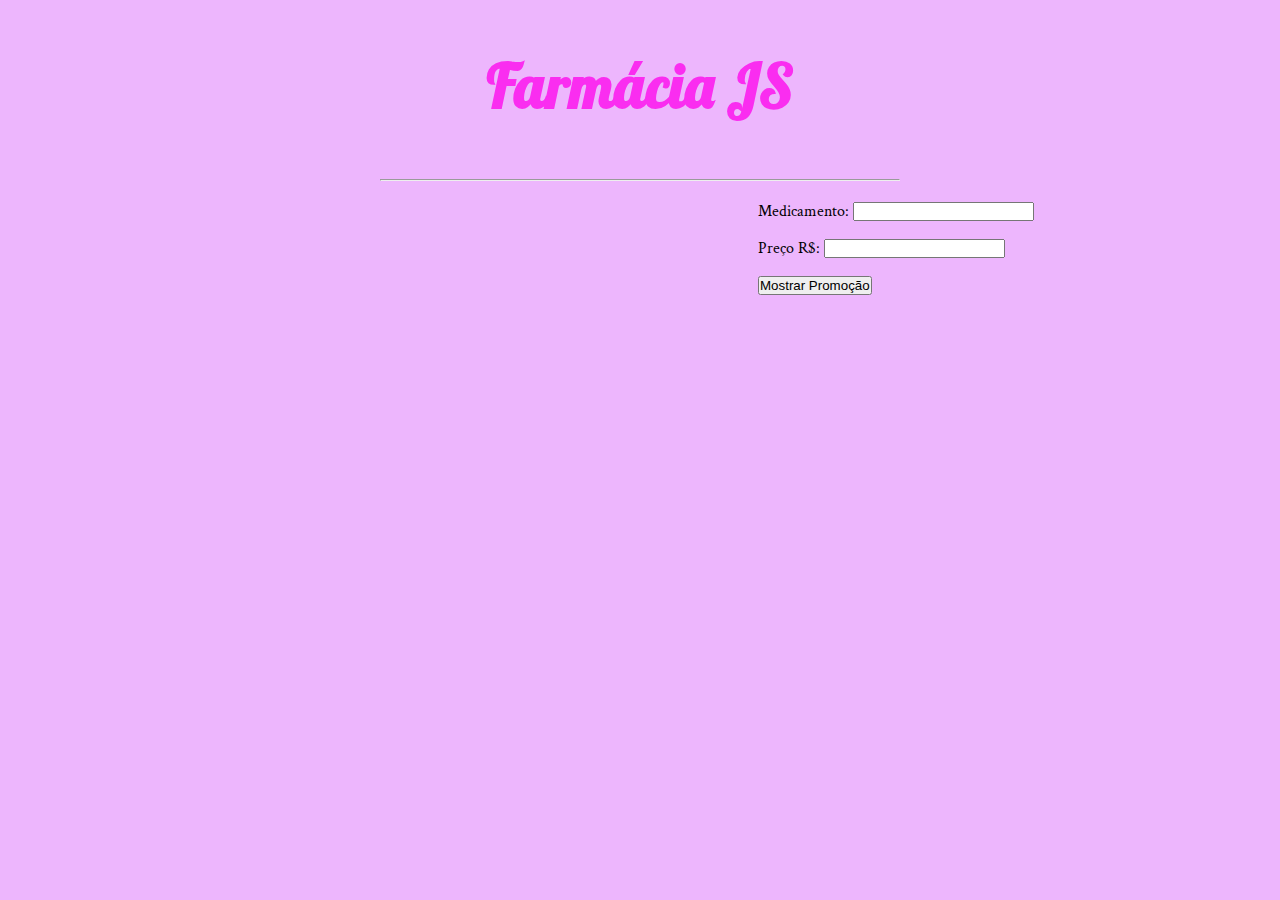
<file: Farmácia Js/index.html>
<!DOCTYPE html>
<html lang="en">
<head>
    <meta charset="UTF-8">
    <meta http-equiv="X-UA-Compatible" content="IE=edge">
    <meta name="viewport" content="width=device-width, initial-scale=1.0">
    <title>Farmácia Js</title>
    <link rel="stylesheet" href="./style.css">
</head>
<body>
    <header>
        <div class="cabeçalho">
            <h1>Farmácia JS</h1>
        </div>
        <hr>
      </header>

      <main>
        <div class="ilustração">
        <p>Medicamento: <input type="text" placeholder=""></p>
        <p>Preço R$: <input type="text" placeholder=""></p>
       
        <button>Mostrar Promoção</button>
       
        <p></p>
        <p></p>
    </div>
      </main>
</body>
</html>
</file>
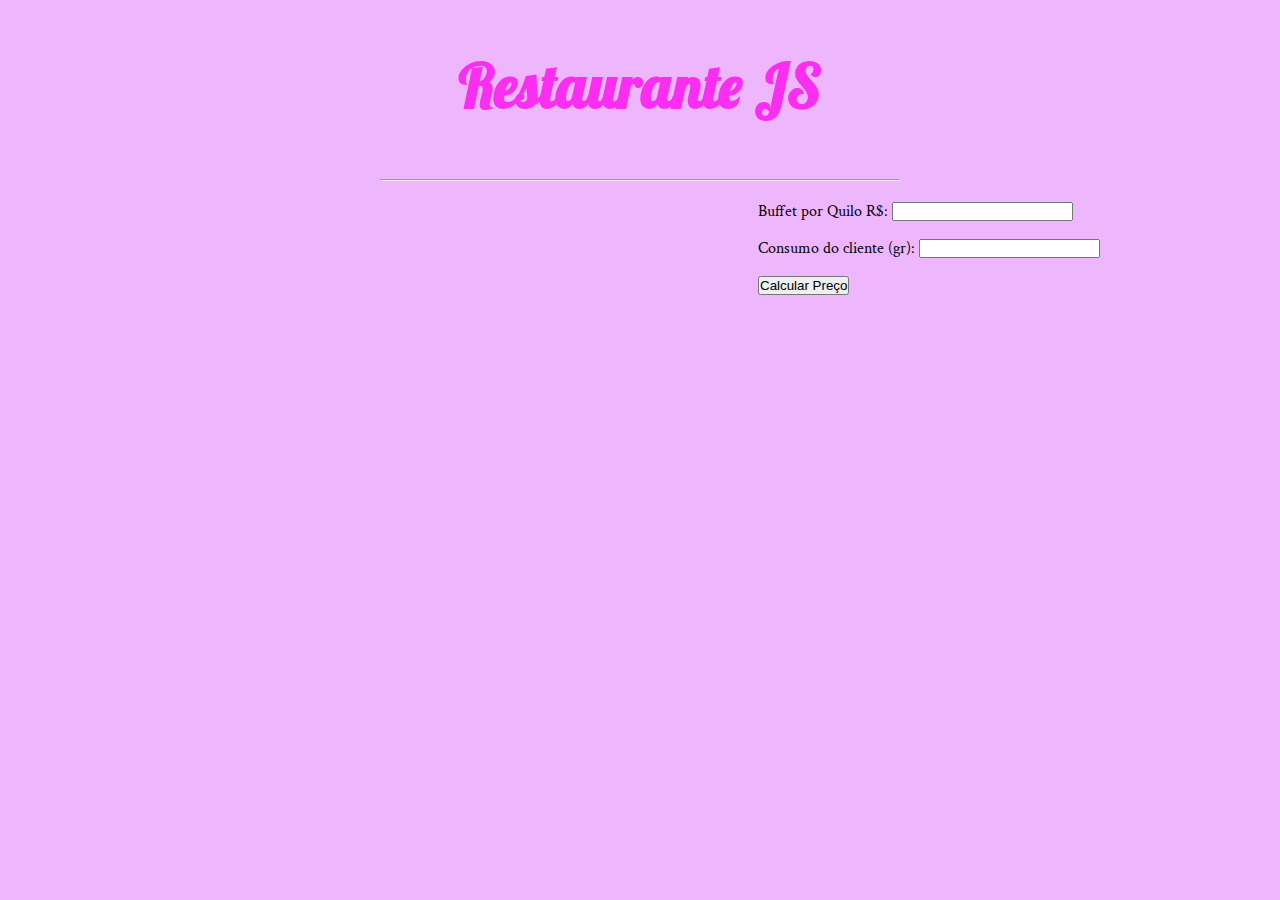
<file: Restaurante Js/index.html>
<!DOCTYPE html>
<html lang="en">
<head>
    <meta charset="UTF-8">
    <meta http-equiv="X-UA-Compatible" content="IE=edge">
    <meta name="viewport" content="width=device-width, initial-scale=1.0">
    <title>Restaurante Js</title>
    <link rel="stylesheet" href="./style.css">
</head>
<body>
    <header>
        <div class="cabeçalho">
            <h1>Restaurante JS</h1>
        </div>
        <hr>
      </header>

      <main>
        <div class="ilustração">
        <p>Buffet por Quilo R$: <input type="text" placeholder=""></p>
        <p>Consumo do cliente (gr): <input type="text" placeholder=""></p>
       
        <button>Calcular Preço</button>
       
        <p></p>
        <p></p>
    </div>
      </main>
</body>
</html>
</file>
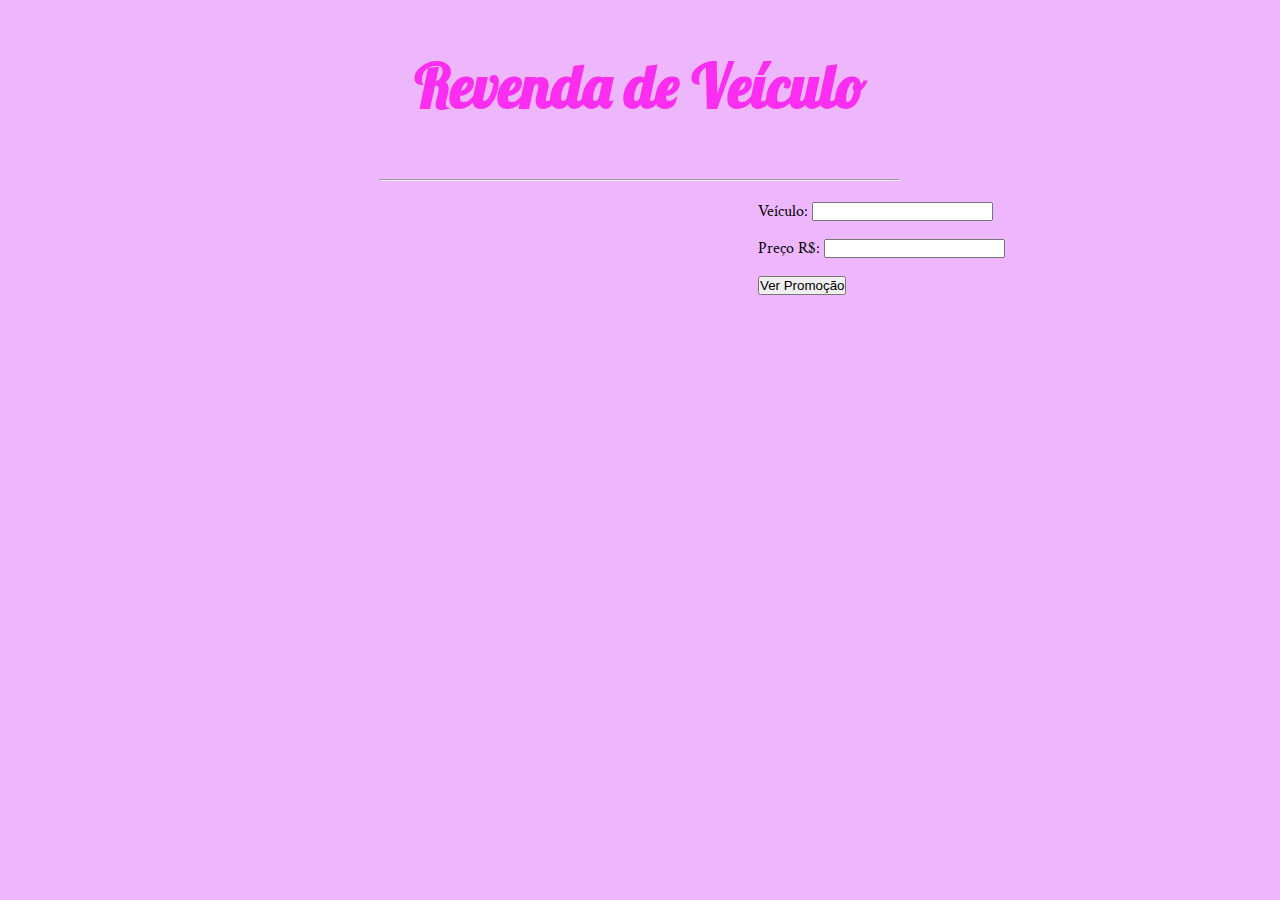
<file: Revenda de Veículo/index.html>
<!DOCTYPE html>
<html lang="en">
<head>
    <meta charset="UTF-8">
    <meta http-equiv="X-UA-Compatible" content="IE=edge">
    <meta name="viewport" content="width=device-width, initial-scale=1.0">
    <title>Revenda Js</title>
    <link rel="stylesheet" href="./style.css">
</head>
<body>
    <header>
        <div class="cabeçalho">
            <h1>Revenda de Veículo</h1>
        </div>
        <hr>
      </header>

      <main>
        <div class="ilustração">
        <p>Veículo: <input type="text" placeholder=""></p>
        <p>Preço R$: <input type="text" placeholder=""></p>
       
        <button>Ver Promoção</button>
       
        <p></p>
        <p></p>
    </div>
</body>
</html>
</file>
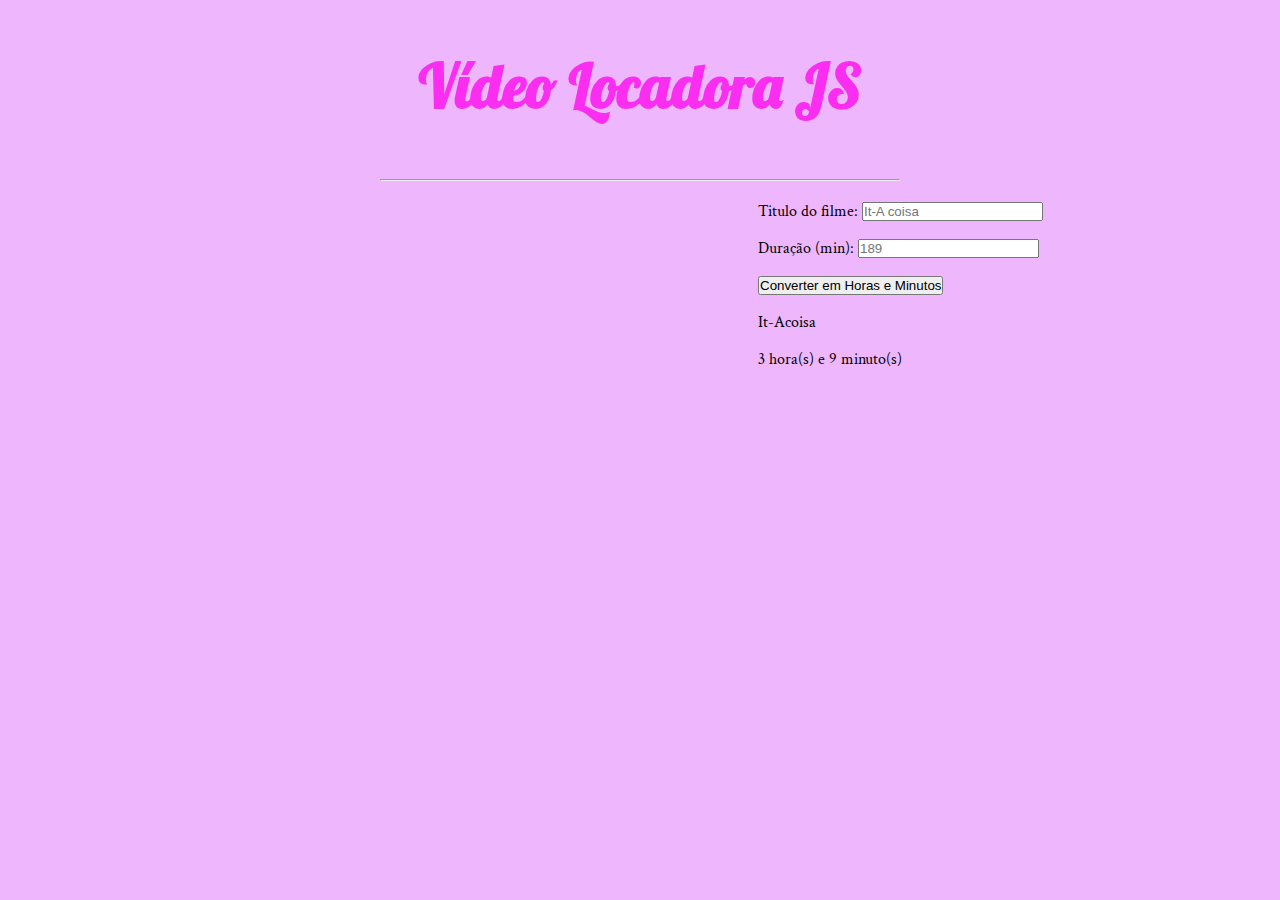
<file: Vídeo Locadora/index.html>
<!DOCTYPE html>
<html lang="en">
<head>
    <meta charset="UTF-8">
    <meta http-equiv="X-UA-Compatible" content="IE=edge">
    <meta name="viewport" content="width=device-width, initial-scale=1.0">
    <link rel="stylesheet" href="./style.css">
    <title>Vídeo Locadora JS</title>
</head>
<body>
     <header>
        <div class="cabeçalho">
            <h1>Vídeo Locadora JS</h1>
        </div>
        <hr>
      </header>

      <main>
        <div class="ilustração">
        <p>Titulo do filme: <input type="text" placeholder="It-A coisa"></p>
        <p>Duração (min): <input type="text" placeholder="189"></p>
       
        <button>Converter em Horas e Minutos</button>
       
        <p>It-Acoisa</p>
        <p>3 hora(s) e 9 minuto(s)</p>
    </div>
      </main>
</body>
</html>
</file>
<file: Farmácia Js/style.css>
@import url('https://fonts.googleapis.com/css2?family=Lobster&display=swap');
 @import url('https://fonts.googleapis.com/css2?family=Crimson+Text&display=swap');


*{
  
    padding: 0;
    box-sizing: border-box;
    
}
body{
    background-color: rgb(237, 182, 253);
}
.cabeçalho{ 
   display: flex;
   justify-content: center;
   font-size: 30px;
   color: rgb(250, 45, 240);
   font-family: 'Lobster', cursive;
}

.ilustração{
    padding-left: 750px;
    margin-top: 20px;
    font-family: 'Crimson Text', serif;
}

hr {
    width: 520px;
    margin: 16px auto;
}
</file>
<file: Restaurante Js/style.css>
@import url('https://fonts.googleapis.com/css2?family=Lobster&display=swap');
@import url('https://fonts.googleapis.com/css2?family=Crimson+Text&display=swap');


*{
 
   padding: 0;
   box-sizing: border-box;
   
}
body{
   background-color: rgb(237, 182, 253);
}
.cabeçalho{ 
  display: flex;
  justify-content: center;
  font-size: 30px;
  color: rgb(250, 45, 240);
  font-family: 'Lobster', cursive;
}

.ilustração{
   padding-left: 750px;
   margin-top: 20px;
   font-family: 'Crimson Text', serif;
}

hr {
   width: 520px;
   margin: 16px auto;
}
</file>
<file: Revenda de Veículo/style.css>
@import url('https://fonts.googleapis.com/css2?family=Lobster&display=swap');
 @import url('https://fonts.googleapis.com/css2?family=Crimson+Text&display=swap');


*{
  
    padding: 0;
    box-sizing: border-box;
    
}
body{
    background-color: rgb(237, 182, 253);
}
.cabeçalho{ 
   display: flex;
   justify-content: center;
   font-size: 30px;
   color: rgb(250, 45, 240);
   font-family: 'Lobster', cursive;
}

.ilustração{
    padding-left: 750px;
    margin-top: 20px;
    font-family: 'Crimson Text', serif;
}

hr {
    width: 520px;
    margin: 16px auto;
}
</file>
<file: Vídeo Locadora/style.css>
@import url('https://fonts.googleapis.com/css2?family=Lobster&display=swap');
 @import url('https://fonts.googleapis.com/css2?family=Crimson+Text&display=swap');


*{
  
    padding: 0;
    box-sizing: border-box;
    
}
body{
    background-color: rgb(237, 182, 253);
}
.cabeçalho{ 
   display: flex;
   justify-content: center;
   font-size: 30px;
   color: rgb(250, 45, 240);
   font-family: 'Lobster', cursive;
}

.ilustração{
    padding-left: 750px;
    margin-top: 20px;
    font-family: 'Crimson Text', serif;
}

hr {
    width: 520px;
    margin: 16px auto;
}
</file>
